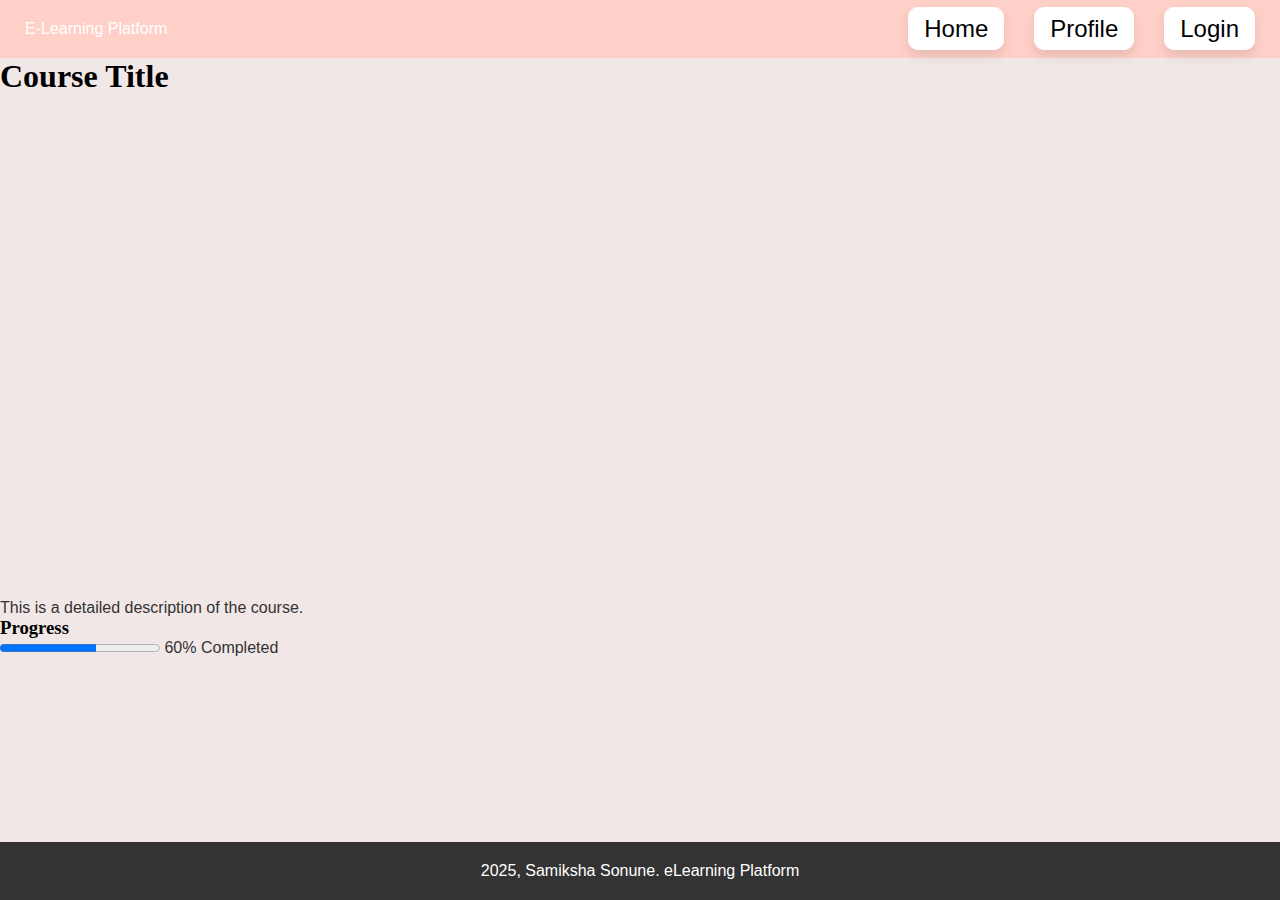
<file: courseDetails.html>
<!DOCTYPE html>
<html lang="en">
<head>
    <meta charset="UTF-8">
    <meta name="viewport" content="width=device-width, initial-scale=1.0">
    <title>Course Detail - eLearning Platform</title>
    <link rel="stylesheet" href="style.css">
</head>
<body>
    <header>
        <nav class="navbar">
            <div class="logo">E-Learning Platform</div>
            <ul>
                <li><a href="index.html">Home</a></li>
                <li><a href="profile.html">Profile</a></li>
                <li><a href="login.html">Login</a></li>
            </ul>
        </nav>
    </header>

    <section class="course-detail">
        <h1>Course Title</h1>
        <div class="course-video">
            <iframe width="100%" height="500px" src="https://www.youtube.com/embed/videoid" frameborder="0" allow="accelerometer; autoplay; encrypted-media; gyroscope; picture-in-picture" allowfullscreen></iframe>
        </div>
        <div class="course-description">
            <p>This is a detailed description of the course.</p>
        </div>
        <div class="course-progress">
            <h3>Progress</h3>
            <progress value="60" max="100"></progress>
            <span>60% Completed</span>
        </div>
    </section>

    <footer>
        <p> 2025, Samiksha Sonune. eLearning Platform</p>
    </footer>

    <script src="learning.js"></script>
</body>
</html>
</file>
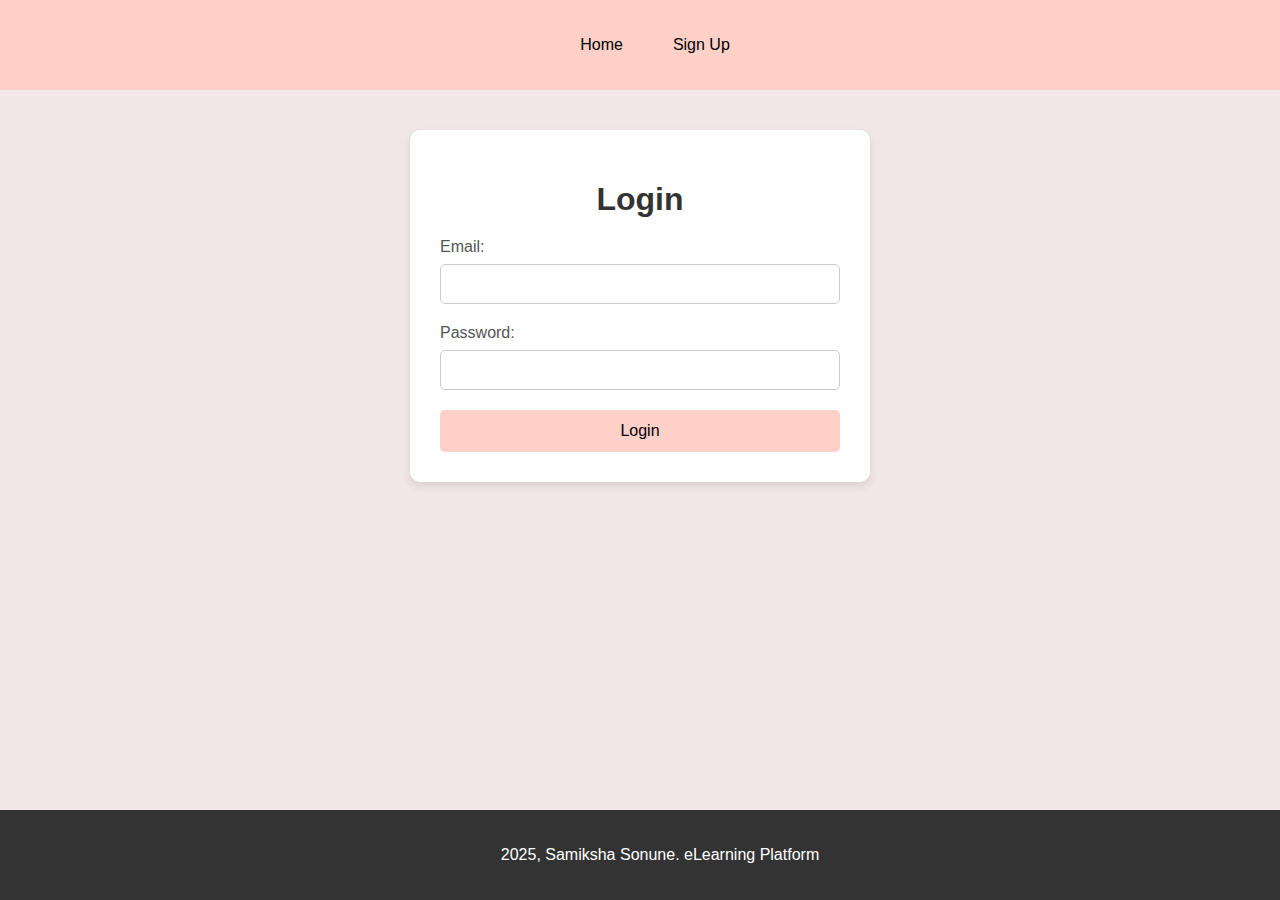
<file: login.html>
<!DOCTYPE html>
<html lang="en">
<head>
    <meta charset="UTF-8">
    <meta name="viewport" content="width=device-width, initial-scale=1.0">
    <title>Login - eLearning Platform</title>
    <link rel="stylesheet" href="login.css">
</head>
<body>
    <header>
        <nav class="navbar">
            <ul>
                <li><a href="index.html">Home</a></li>
                <li><a href="signup.html">Sign Up</a></li>
            </ul>
        </nav>
    </header>

    <section class="login-form">
        <h1>Login</h1>
        <form>
            <label for="email">Email:</label>
            <input type="email" id="email" name="email" required>

            <label for="password">Password:</label>
            <input type="password" id="password" name="password" required>

            <button type="submit">Login</button>
        </form>
    </section>

    <footer>
        <p>2025, Samiksha Sonune. eLearning Platform</p>
    </footer>

    <script src="learning.js"></script>
</body>
</html>
</file>
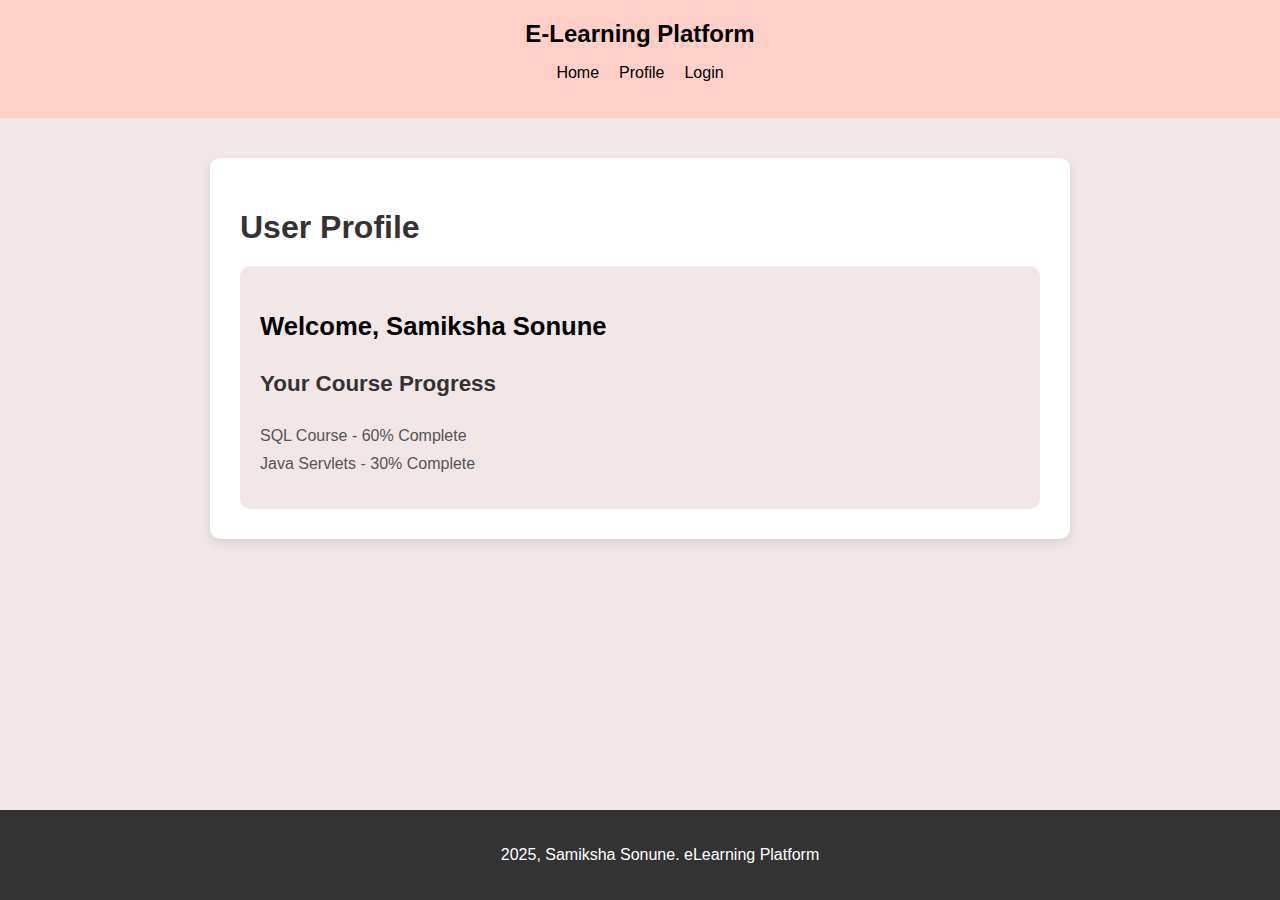
<file: userProfile.html>
<!DOCTYPE html>
<html lang="en">
<head>
    <meta charset="UTF-8">
    <meta name="viewport" content="width=device-width, initial-scale=1.0">
    <title>User Profile - eLearning Platform</title>
    <link rel="stylesheet" href="userProfile.css">
</head>
<body>
    <header>
        <nav class="navbar">
            <div class="logo">E-Learning Platform</div>
            <ul>
                <li><a href="index.html">Home</a></li>
                <li><a href="profile.html">Profile</a></li>
                <li><a href="login.html">Login</a></li>
            </ul>
        </nav>
    </header>

    <section class="user-profile">
        <h1>User Profile</h1>
        <div class="profile-info">
            <h3>Welcome, Samiksha Sonune</h3>
            <div class="progress-tracking">
                <h4>Your Course Progress</h4>
                <ul>
                    <li>SQL Course - 60% Complete</li>
                    <li>Java Servlets - 30% Complete</li>
                </ul>
            </div>
        </div>
    </section>

    <footer>
        <p>2025, Samiksha Sonune. eLearning Platform</p>
    </footer>

    <script src="learning.js"></script>
</body>
</html>
</file>
<file: style.css>
* {
    margin: 0;
    padding: 0;
    box-sizing: border-box;
}
body {
    font-family: 'Lato', sans-serif;
    background-color: #F1E7E7;
    color: #333;
}

h1, h3, h4, h5 {
    font-family: 'Merriweather', serif;
    font-weight: 700; 
    color: black;
}

h2{
    font-size: 3.5rem; 
    font-weight: 600; 
    color: #2c3e50; 
    text-align: center; 
    margin-top: 40px; 
    margin-bottom: 30px; 
    font-family: 'Lora', serif; 
    letter-spacing: 1px; 
    text-transform: capitalize; 
    position: relative; 
}


h2:hover {
    color: #E69DB8; 
    transform: translateY(-3px); 
    cursor: pointer; 
}

header {
    background-color: #FFFECE; 
    color: white;
    text-align: center;
}



.navbar {
    display: flex;
    justify-content: space-between;
    align-items: center;
    background-color: #FFD0C7;
    padding: 15px 25px;
}

.eLearning-logo img {
    width: 160px;
    height: auto;
    border-radius: 8px;
}

.navbar ul {
    list-style: none;
    display: flex;
}

.navbar ul li {
    margin-left: 30px;
}

.navbar ul li a {
    color: black;
    background-color: #fff;
    text-decoration: none;
    font-size: 1.5rem;
    padding: 8px 16px;
    border-radius: 10px;
    box-shadow: 0 6px 12px rgba(0, 0, 0, 0.1);
    transition: color 0.3s ease, transform 0.3s ease, box-shadow 0.3s ease;
}

.navbar ul li a:hover {
    transform: scale(1.05); 
    box-shadow: 0 8px 16px rgba(0, 0, 0, 0.2); 
}

.navbar ul li a:hover {
    color: #E69DB8; 
    transform: scale(1.05); 
}

.course-list {
    display: flex;
    flex-wrap: wrap;
    padding: 40px 20px;
    justify-content: space-around;
}

.course-item {
    width: 30%;
    margin: 15px;
    background-color: #ffffff; 
    padding: 20px;
    border-radius: 10px;
    box-shadow: 0 6px 12px rgba(0, 0, 0, 0.1); 
    transition: transform 0.3s ease, box-shadow 0.3s ease;
}

.course-item:hover {
    transform: scale(1.05); 
    box-shadow: 0 8px 16px rgba(0, 0, 0, 0.2); 
}

.course-item img {
    width: 100%;
    height: auto;
    border-radius: 8px;
    margin-bottom: 15px;
}

.course-info h2 {
    font-size: 1.6rem;
    margin: 10px 0;
    color: #333333; 
}

.course-info p {
    font-size: 1rem;
    color: #555555; 
    margin-bottom: 15px;
}

.course-info a {
    text-decoration: none;
    color: #E69DB8; 
    font-weight: bold;
    padding: 10px 20px;
    border: 2px solid #89606f;
    border-radius: 5px;
    transition: background-color 0.3s, color 0.3s;
}

.course-info a:hover {
    background-color: #FFD0C7; 
    color: #ffffff; 
}

footer {
    background-color: #333333; 
    color: white;
    text-align: center;
    padding: 20px;
    position: fixed;
    width: 100%;
    bottom: 0;
}
</file>
<file: login.css>
body {
    font-family: 'Roboto', sans-serif;
    background-color: #F1E7E7;
    color: #333;
    margin: 0;
    padding: 0;
}

header {
    background-color: #FFD0C7;
    color: black;
    padding: 20px;
    text-align: center;
}

header .logo {
    font-size: 1.5rem;
    font-weight: bold;
}

header ul {
    display: flex;
    justify-content: center;
    list-style: none;
    padding: 0;
}

header ul li {
    margin-left: 30px;
}

header ul li a {
    color: black;
    text-decoration: none;
    font-size: 1rem;
    padding: 5px 10px;
    transition: color 0.3s ease;
}

header ul li a:hover {
    color: #E69DB8;
}

.login-form {
    max-width: 400px;
    margin: 40px auto;
    background-color: #fff;
    padding: 30px;
    border-radius: 10px;
    box-shadow: 0 4px 10px rgba(0, 0, 0, 0.1);
}

.login-form h1 {
    font-size: 2rem;
    color: #333;
    margin-bottom: 20px;
    text-align: center;
}

.login-form form {
    display: flex;
    flex-direction: column;
}

.login-form form label {
    font-size: 1rem;
    margin-bottom: 8px;
    color: #555;
}

.login-form form input {
    font-size: 1rem;
    padding: 10px;
    margin-bottom: 20px;
    border-radius: 5px;
    border: 1px solid #ccc;
    color: #333;
}

.login-form form button {
    background-color: #FFD0C7;
    color: black;
    padding: 12px;
    border-radius: 5px;
    border: none;
    font-size: 1rem;
    cursor: pointer;
    transition: background-color 0.3s ease;
}

.login-form form button:hover {
    background-color: #E69DB8;
}

footer {
    background-color: #333;
    color: white;
    text-align: center;
    padding: 20px;
    position: fixed;
    width: 100%;
    bottom: 0;
}
</file>
<file: userProfile.css>
body {
    font-family: 'Roboto', sans-serif;
    background-color: #F1E7E7;
    color: #333;
    margin: 0;
    padding: 0;
}

header {
    background-color: #FFD0C7;
    color: black;
    padding: 20px;
    text-align: center;
}

header .logo {
    font-size: 1.5rem;
    font-weight: bold;
}

header ul {
    display: flex;
    justify-content: center;
    list-style: none;
    padding: 0;
}

header ul li {
    margin-left: 0px;
}

header ul li a {
    color: black;
    text-decoration: none;
    font-size: 1rem;
    padding: 5px 10px;
    transition: color 0.3s ease;
}

header ul li a:hover {
    color: #E69DB8;
}

.user-profile {
    max-width: 800px;
    margin: 40px auto;
    background-color: #fff;
    padding: 30px;
    border-radius: 10px;
    box-shadow: 0 4px 10px rgba(0, 0, 0, 0.1);
}

.user-profile h1 {
    font-size: 2rem;
    color: #333;
    margin-bottom: 20px;
}

.profile-info {
    background-color: #F1E7E7;
    padding: 20px;
    border-radius: 10px;
}

.profile-info h3 {
    font-size: 1.6rem;
    color: black;
}

.progress-tracking {
    margin-top: 30px;
}

.progress-tracking h4 {
    font-size: 1.4rem;
    color: #333;
}

.progress-tracking ul {
    list-style: none;
    padding: 0;
}

.progress-tracking ul li {
    font-size: 1rem;
    color: #555;
    margin-bottom: 10px;
}

footer {
    background-color: #333;
    color: white;
    text-align: center;
    padding: 20px;
    position: fixed;
    width: 100%;
    bottom: 0;
}
</file>
